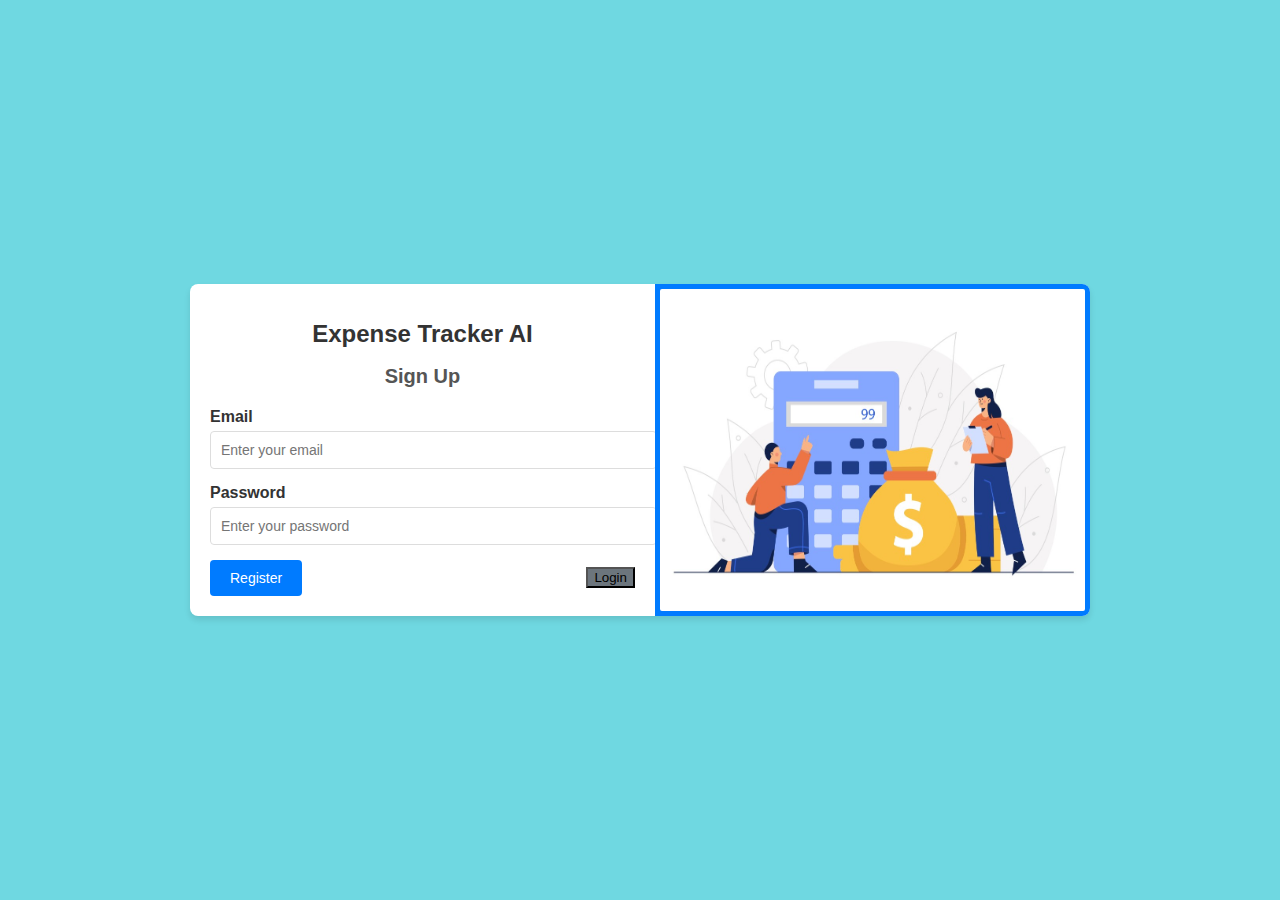
<file: index.html>
<!DOCTYPE html>
<html lang="en">
  <head>
    <meta charset="UTF-8" />
    <meta name="viewport" content="width=device-width, initial-scale=1.0" />
    <title>ExpenseTracker</title>
    <link rel="stylesheet" href="style.css" />
  </head>
  <body>
    <div class="container">
      <div class="form">
        <form id="authForm">
          <h1>Expense Tracker AI</h1>
          <h2 id="formHeading">Sign Up</h2>

          <div id="signupFields" class="hidden">
            <div class="form-group">
              <label for="fname">First Name</label>
              <input
                type="text"
                name="fname"
                id="fname"
                placeholder="Enter your first name"
                required
              />
            </div>
            <div class="form-group">
              <label for="lname">Last Name</label>
              <input
                type="text"
                name="lname"
                id="lname"
                placeholder="Enter your last name"
                required
              />
            </div>
          </div>

          <div class="form-group">
            <label for="email">Email</label>
            <input
              type="email"
              name="email"
              id="email"
              placeholder="Enter your email"
              required
            />
          </div>

          <div class="form-group">
            <label for="password">Password</label>
            <input
              type="password"
              name="password"
              id="password"
              placeholder="Enter your password"
              required
            />
          </div>

          <div id="confirmPasswordField" class="form-group hidden">
            <label for="cpass">Confirm Password</label>
            <input
              type="password"
              name="cpassword"
              id="cpass"
              placeholder="Confirm your password"
              required
            />
          </div>

          <div class="form-actions">
            <button type="button" id="formButton" class="btn">Register</button>
            <button type="button" id="toggleForm" class="btn-secondary">
              Login
            </button>
          </div>
        </form>
      </div>
      <div class="pic">
        <img
          src="signup.jpg"
          alt="Authentication Illustration"
        />
      </div>
    </div>
    <script src="script.js"></script>
  </body>
</html>
</file>
<file: style.css>
/* General styling */
body {
  font-family: Arial, sans-serif;
  margin: 0;
  padding: 0;
  display: flex;
  justify-content: center;
  align-items: center;
  min-height: 100vh;
  background-color: #6fd8e1;
}

.container {
  display: flex;
  flex-wrap: wrap;
  background: #fff;
  border-radius: 8px;
  box-shadow: 0 4px 6px rgba(0, 0, 0, 0.1);
  overflow: hidden;
  max-width: 900px;
  width: 100%;
  animation: zoom-in 0.5s ease-out; /* Default animation */
}

@keyframes zoom-in {
  0% {
    transform: scale(0.8);
    opacity: 0.5;
  }
  100% {
    transform: scale(1);
    opacity: 1;
  }
}

.hidden {
  display: none;
}

.pic {
  flex: 1;
  display: flex;
  justify-content: center;
  align-items: center;
  background-color: #007bff;
  padding: 5px;
}

.pic img {
  max-width: 100%;
  height: 100%;
  border-radius: 2px;
}

.form {
  flex: 1;
  padding: 20px;
  min-width: 300px;
}

h1 {
  text-align: center;
  font-size: 24px;
  color: #333;
}

h2 {
  text-align: center;
  font-size: 20px;
  color: #555;
  margin-bottom: 20px;
}

.form-group {
  margin-bottom: 15px;
}

.form-group label {
  display: block;
  margin-bottom: 5px;
  font-weight: bold;
  color: #333;
}

.form-group input {
  width: 100%;
  padding: 10px;
  border: 1px solid #ddd;
  border-radius: 4px;
  font-size: 14px;
}

.form-actions {
  display: flex;
  justify-content: space-between;
  align-items: center;
}

.btn {
  background-color: #007bff;
  color: white;
  padding: 10px 20px;
  border: none;
  border-radius: 4px;
  cursor: pointer;
  font-size: 14px;
}

.btn:hover {
  background-color: #0056b3;
}

.btn-secondary {
  background-color: #6c757d;
}

.btn-secondary:hover {
  background-color: #5a6268;
}
</file>
